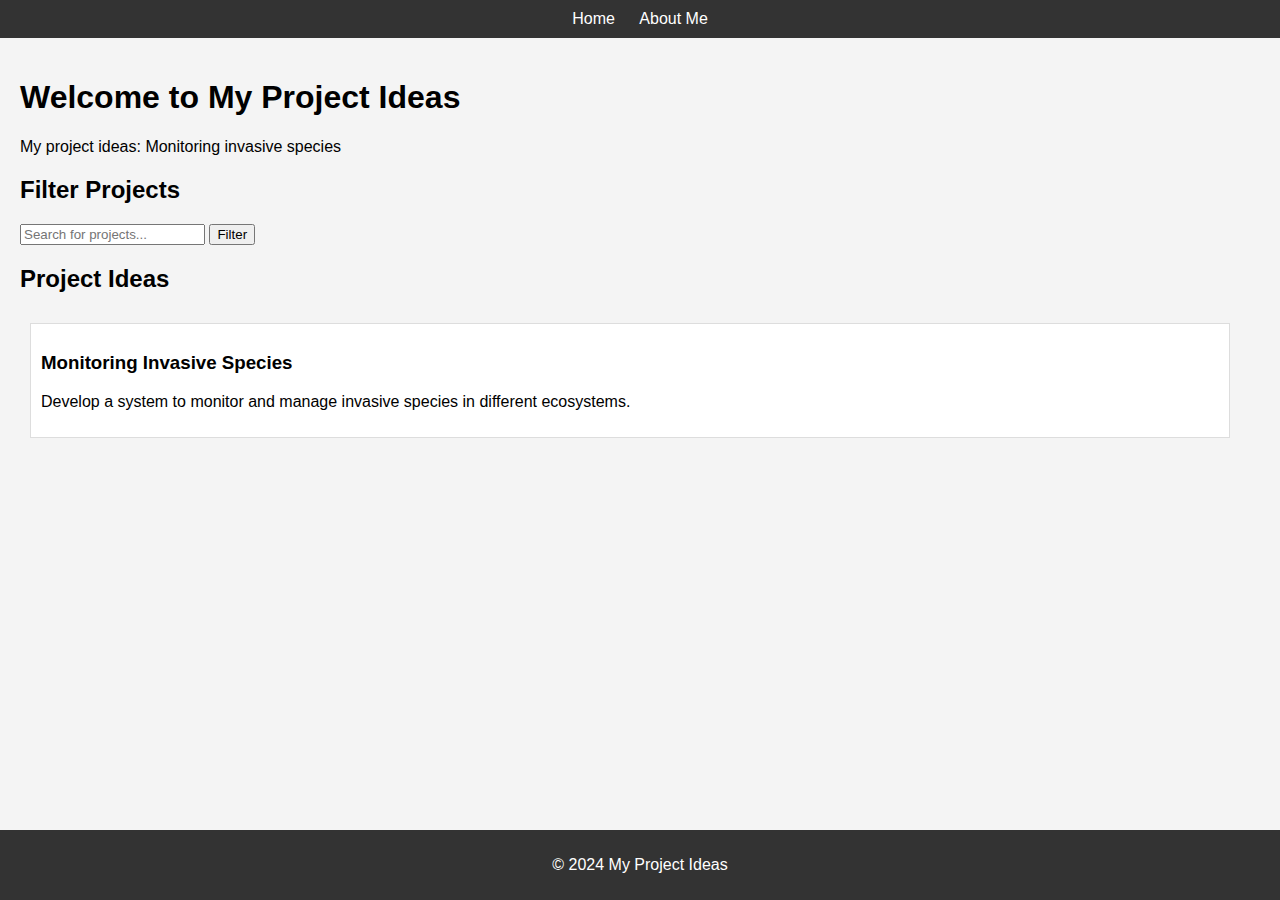
<file: index.html>
<!DOCTYPE html>
<html lang="en">
<head>
    <meta charset="UTF-8">
    <meta name="viewport" content="width=device-width, initial-scale=1.0">
    <title>Home - My Project Ideas</title>
    <link rel="stylesheet" href="css/styles.css">
</head>
<body>
    <header>
        <nav>
            <ul>
                <li><a href="index.html">Home</a></li>
                <li><a href="about.html">About Me</a></li>
            </ul>
        </nav>
    </header>

    <main>
        <section>
            <h1>Welcome to My Project Ideas</h1>
            <p>My project ideas: Monitoring invasive species</p>
        </section>
        <section>
            <h2>Filter Projects</h2>
            <input type="text" id="project-filter" placeholder="Search for projects..." onkeyup="filterProjects()">
            <button onclick="filterProjects()">Filter</button>
        </section>
        <section>
            <h2>Project Ideas</h2>
            <div id="projects">
                <div class="project">
                    <h3>Monitoring Invasive Species</h3>
                    <p>Develop a system to monitor and manage invasive species in different ecosystems.</p>
                </div>
            </div>
        </section>
    </main>

    <footer>
        <p>&copy; 2024 My Project Ideas</p>
    </footer>

    <script src="js/scripts.js"></script>
</body>
</html>
</file>
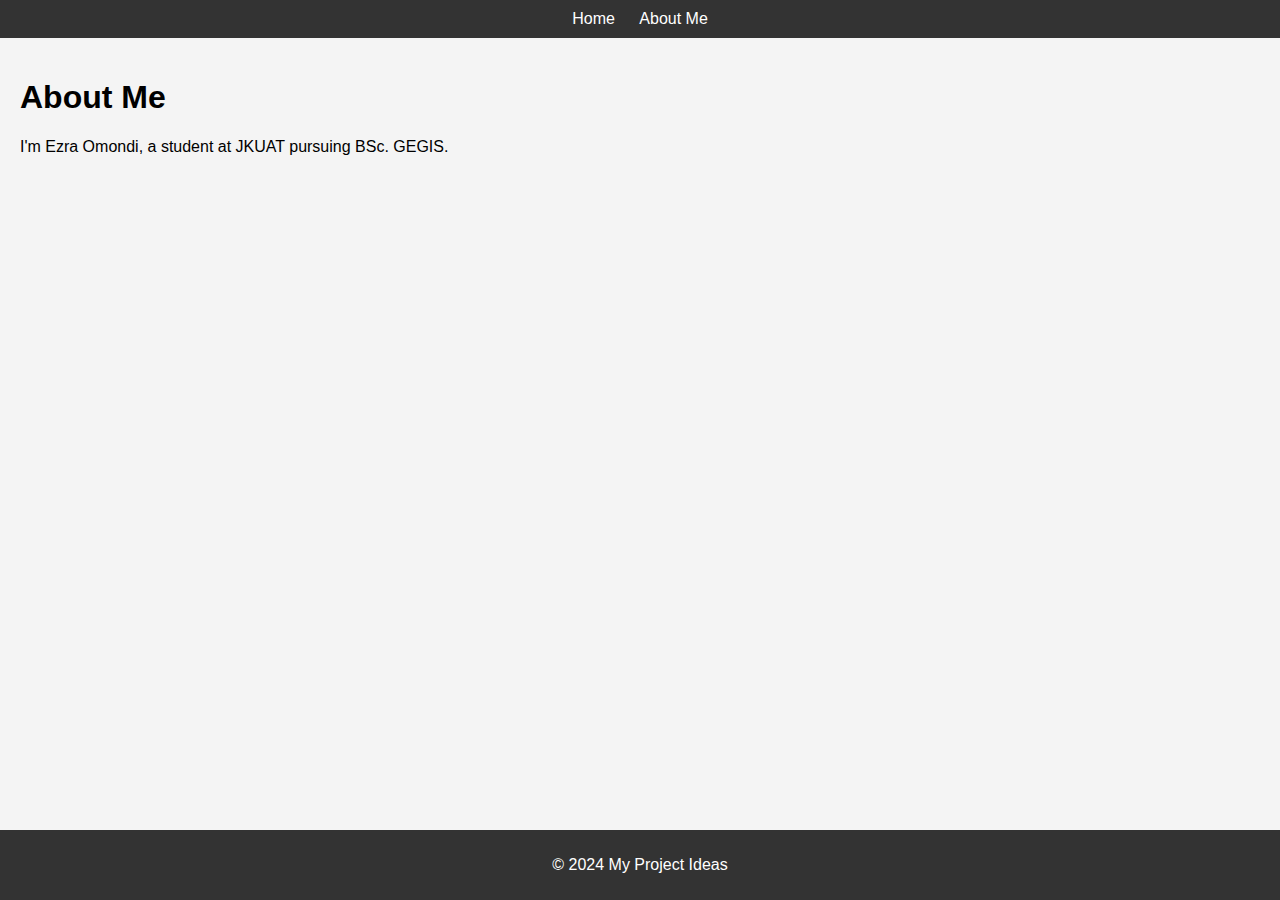
<file: about.html>
<!DOCTYPE html>
<html lang="en">
<head>
    <meta charset="UTF-8">
    <meta name="viewport" content="width=device-width, initial-scale=1.0">
    <title>About Me</title>
    <link rel="stylesheet" href="css/styles.css">
</head>
<body>
    <header>
        <nav>
            <ul>
                <li><a href="index.html">Home</a></li>
                <li><a href="about.html">About Me</a></li>
            </ul>
        </nav>
    </header>

    <main>
        <section>
            <h1>About Me</h1>
            <p>I'm Ezra Omondi, a student at JKUAT pursuing BSc. GEGIS.</p>
        </section>
    </main>

    <footer>
        <p>&copy; 2024 My Project Ideas</p>
    </footer>
</body>
</html>
</file>
<file: css/styles.css>
body {
    font-family: Arial, sans-serif;
    margin: 0;
    padding: 0;
    background-color: #f4f4f4;
}

header {
    background-color: #333;
    color: #fff;
    padding: 10px 0;
    text-align: center;
}

nav ul {
    list-style: none;
    padding: 0;
    margin: 0;
}

nav ul li {
    display: inline;
    margin: 0 10px;
}

nav ul li a {
    color: #fff;
    text-decoration: none;
}

main {
    padding: 20px;
}

footer {
    background-color: #333;
    color: #fff;
    text-align: center;
    padding: 10px 0;
    position: fixed;
    width: 100%;
    bottom: 0;
}

section {
    margin-bottom: 20px;
}

#projects {
    display: flex;
    flex-wrap: wrap;
}

.project {
    background-color: #fff;
    border: 1px solid #ddd;
    margin: 10px;
    padding: 10px;
    width: calc(100% - 40px);
    box-sizing: border-box;
}
</file>
